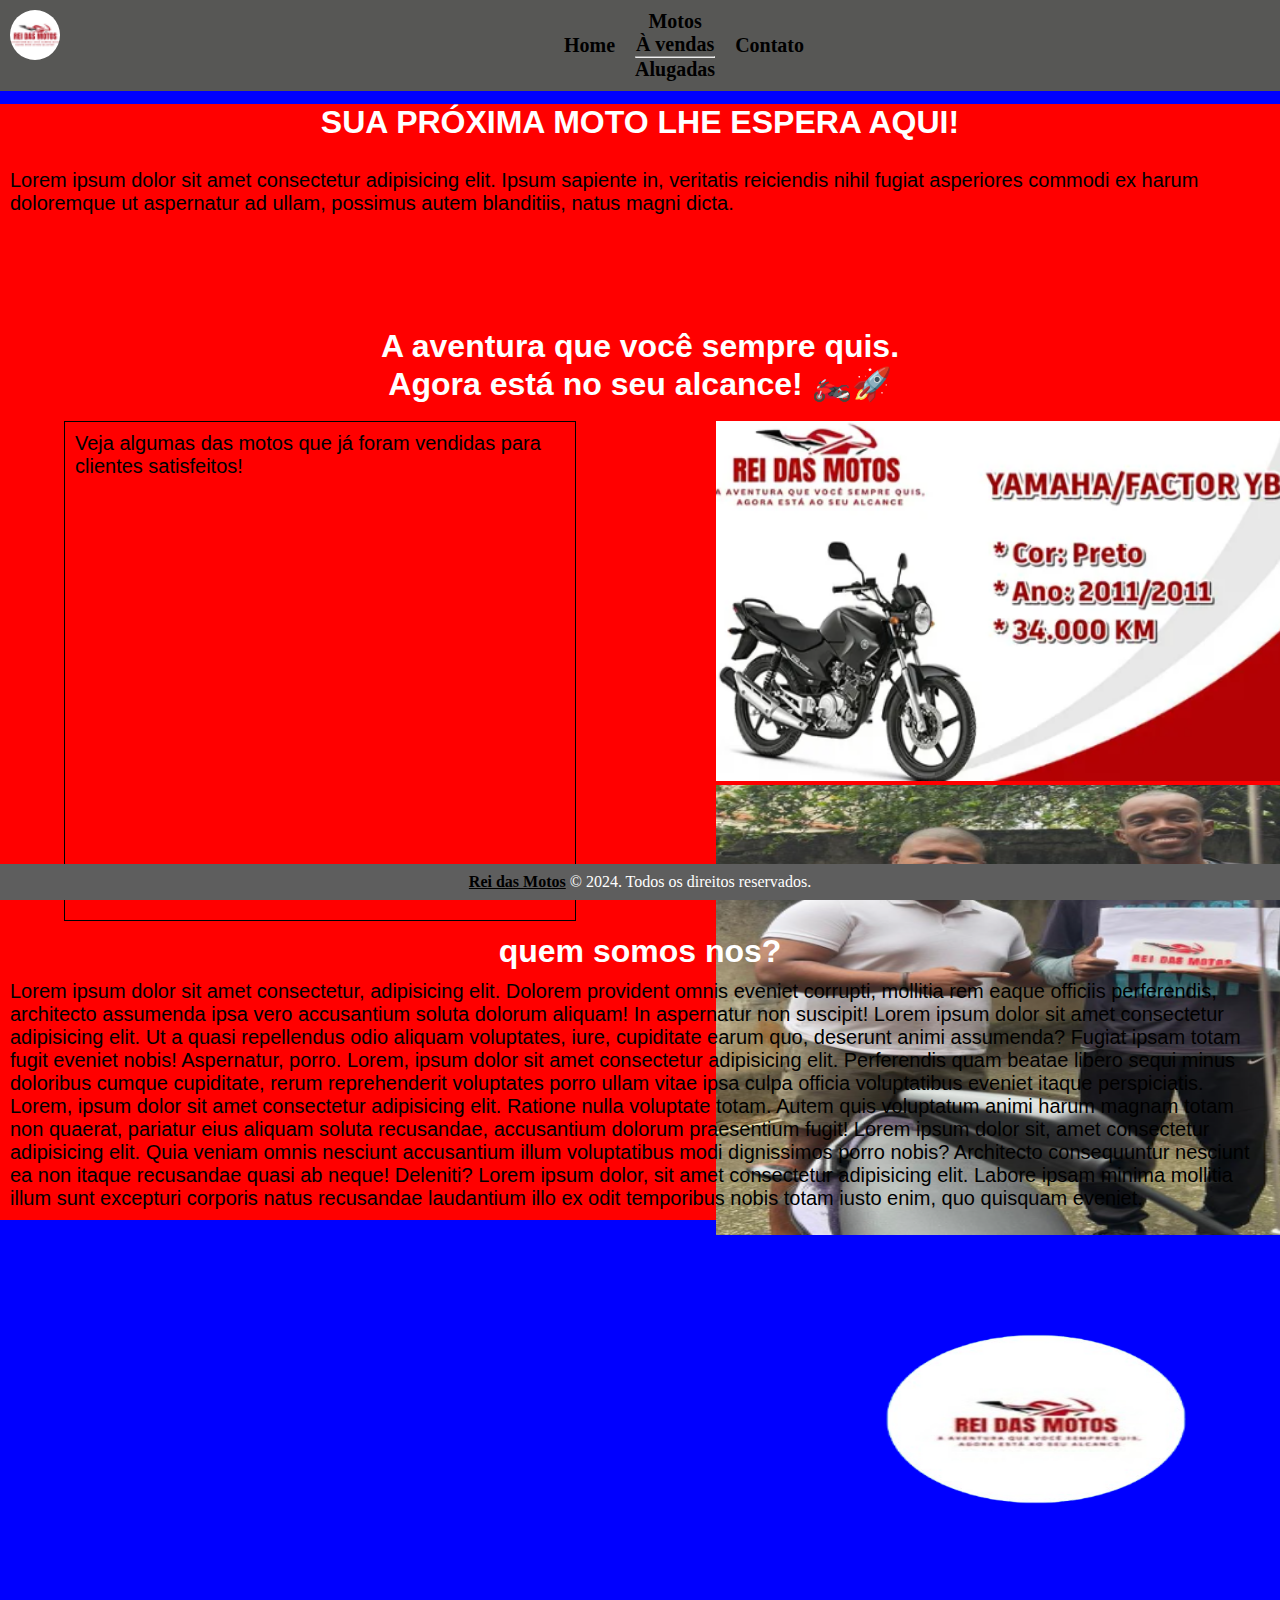
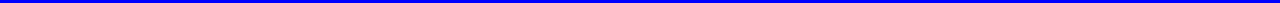
<file: index.html>
<!DOCTYPE html>
<html lang="pt-br">
<head>
    <meta charset="UTF-8">
    <meta name="viewport" content="width=device-width, initial-scale=1.0">
    <title>Rei das Motos</title>
    
    <link rel="stylesheet" href="style.css">
    <link href="https://cdn.jsdelivr.net/npm/bootstrap@5.3.8/dist/css/bootstrap.min.css" rel="stylesheet" integrity="sha384-sRIl4kxILFvY47J16cr9ZwB07vP4J8+LH7qKQnuqkuIAvNWLzeN8tE5YBujZqJLB" crossorigin="anonymous">
    <script src="https://cdn.jsdelivr.net/npm/bootstrap@5.3.8/dist/js/bootstrap.bundle.min.js" integrity="sha384-FKyoEForCGlyvwx9Hj09JcYn3nv7wiPVlz7YYwJrWVcXK/BmnVDxM+D2scQbITxI" crossorigin="anonymous"></script>
    <link rel="shortcut icon" href="img/a.png" type="image/x-icon">
</head>
<header>
    <nav>
        <img src="img/logo.png" alt="" id="logo">
         <ul class="menu">
            <li><a href="index.html">Home</a></li>
            <li class="nav-item dropdown">
          <a class="nav-link dropdown-toggle" href="#" role="button" data-bs-toggle="dropdown" aria-expanded="false">
            Motos
          </a>
          <ul class="dropdown-menu">
            <li><a class="dropdown-item" href="#">À vendas</a></li>
            <li><hr class="dropdown-divider"></li>
            <li><a class="dropdown-item" href="#">Alugadas</a></li>
          </ul>
</li>
            <li><a href="contato.html">Contato</a></li>
         </ul>
    </nav>
</header>
<body>
    <main>
        
        <h1 id="inicio">SUA PRÓXIMA MOTO LHE ESPERA AQUI!</h1>
<br>
        <p class="inicio">Lorem ipsum dolor sit amet consectetur adipisicing elit. Ipsum sapiente in, veritatis reiciendis nihil fugiat asperiores commodi ex harum doloremque ut aspernatur ad ullam, possimus autem blanditiis, natus magni dicta.</p>
        <br><br><br><br><br>
    <h1>A aventura que você sempre quis. <br>Agora está no seu alcance! 🏍️🚀</h1>
    <br>
   <div id="container">
    <div id="descrição">
        <p>Veja algumas das motos que já foram vendidas para clientes satisfeitos!</p>
    </div> 
        <div id="carouselExampleAutoplaying" class="carousel slide" data-bs-ride="carousel" style="width: 500px; height: 500px; margin-left: auto; margin-right: 5vw;">
        <div class="carousel-inner">
            <div class="carousel-item active">
            <img src="img/vendidas.png" class="d-block w-100" alt="..."
            style="width: 50vw; height: 40vh;">
            </div>
            <div class="carousel-item">
            <img src="img/donos.png" class="d-block w-100" alt="..." style="width: 50vw; height: 50vh;">
            </div>
            <div class="carousel-item">
            <img src="img/favicon.png" class="d-block w-100" alt="..." style="width: 50vw; height: 40vh;">
            </div>
        </div>
        </div>
    </div>
    <h1>quem somos nos?</h1>
    <p>Lorem ipsum dolor sit amet consectetur, adipisicing elit. Dolorem provident omnis eveniet corrupti, mollitia rem eaque officiis perferendis, architecto assumenda ipsa vero accusantium soluta dolorum aliquam! In aspernatur non suscipit! Lorem ipsum dolor sit amet consectetur adipisicing elit. Ut a quasi repellendus odio aliquam voluptates, iure, cupiditate earum quo, deserunt animi assumenda? Fugiat ipsam totam fugit eveniet nobis! Aspernatur, porro. Lorem, ipsum dolor sit amet consectetur adipisicing elit. Perferendis quam beatae libero sequi minus doloribus cumque cupiditate, rerum reprehenderit voluptates porro ullam vitae ipsa culpa officia voluptatibus eveniet itaque perspiciatis. Lorem, ipsum dolor sit amet consectetur adipisicing elit. Ratione nulla voluptate totam. Autem quis voluptatum animi harum magnam totam non quaerat, pariatur eius aliquam soluta recusandae, accusantium dolorum praesentium fugit! Lorem ipsum dolor sit, amet consectetur adipisicing elit. Quia veniam omnis nesciunt accusantium illum voluptatibus modi dignissimos porro nobis? Architecto consequuntur nesciunt ea non itaque recusandae quasi ab neque! Deleniti? Lorem ipsum dolor, sit amet consectetur adipisicing elit. Labore ipsam minima mollitia illum sunt excepturi corporis natus recusandae laudantium illo ex odit temporibus nobis totam iusto enim, quo quisquam eveniet.</p>
    </main>
</body>
<footer>
    <a href="https://www.instagram.com/reidasmotos1/following" id="link">Rei das Motos</a> © 2024. Todos os direitos reservados.
</html>
</file>
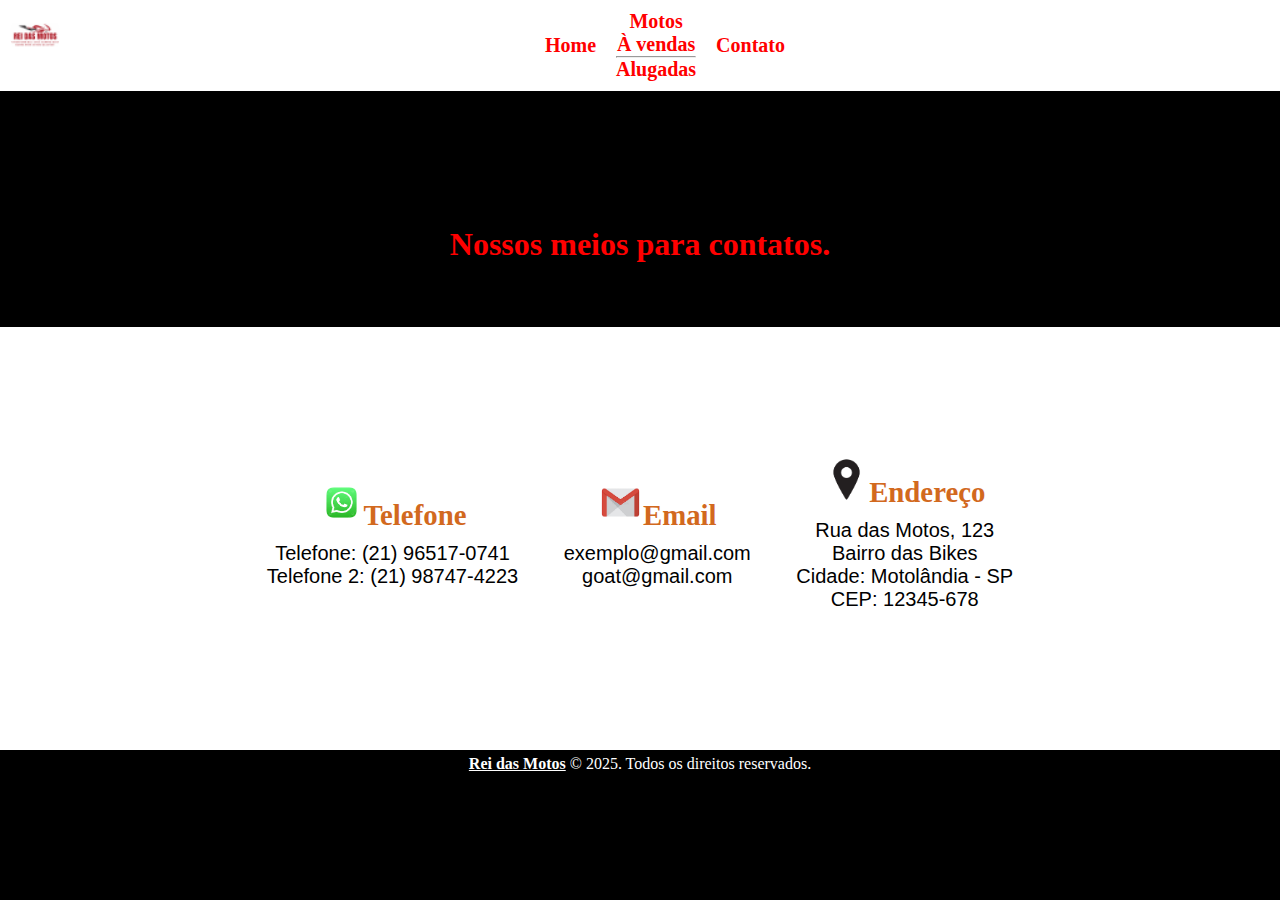
<file: contato.html>
<!DOCTYPE html>
<html lang="pt-br">
<head>
    <meta charset="UTF-8">
    <meta name="viewport" content="width=device-width, initial-scale=1.0">
    <title>Rei das Motos</title>
<link href="https://cdn.jsdelivr.net/npm/bootstrap@5.3.8/dist/css/bootstrap.min.css" rel="stylesheet" integrity="sha384-sRIl4kxILFvY47J16cr9ZwB07vP4J8+LH7qKQnuqkuIAvNWLzeN8tE5YBujZqJLB" crossorigin="anonymous">
    <link rel="stylesheet" href="style/style.css">
    <script src="https://cdn.jsdelivr.net/npm/bootstrap@5.3.8/dist/js/bootstrap.bundle.min.js" integrity="sha384-FKyoEForCGlyvwx9Hj09JcYn3nv7wiPVlz7YYwJrWVcXK/BmnVDxM+D2scQbITxI" crossorigin="anonymous"></script>
    <link rel="shortcut icon" href="img/a.png" type="image/x-icon">
    <link rel="stylesheet" href="style/contato.css">
    <link rel="shortcut icon" href="img/a.png" type="image/x-icon">
    
</head>
<header>
      <nav>
        <img src="img/logo.png" alt="" id="logo">
         <ul class="menu">
            <li><a href="index.html">Home</a></li>
            <li class="nav-item dropdown">
          <a class="nav-link dropdown-toggle" href="motos.html" role="button" data-bs-toggle="dropdown" aria-expanded="false">
            Motos
          </a>
          <ul class="dropdown-menu">
            <li><a class="dropdown-item" href="#">À vendas</a></li>
            <li><hr class="dropdown-divider"></li>
            <li><a class="dropdown-item" href="#">Alugadas</a></li>
          </ul>
</li>
            <li><a href="contato.html">Contato</a></li>
         </ul>
    </nav>
</header>
<body>
        <h1>Nossos meios para contatos.</h1>
        <div id="contatos">
          <div id="Telefone">
            <h2><img src="img/wppp.png" alt="" style="width: 45px; height: 45px;">Telefone</h2>
            <p><a href="https://wa.me/5521965170741" target="_blank">Telefone: (21) 96517-0741</a><br>
                <a href="https://wa.me/5521987474223" target="_blank">Telefone 2: (21) 98747-4223</a>
              </p>
          </div>
            <div id="Email"> 
              <h2><img src="img/email.png" alt="" style="width: 45px; height: 45px;">Email</h2>
              <p>
                exemplo@gmail.com <br>
                goat@gmail.com
              </p>
            </div>
            <div id="Endereco">
              <h2><img src="img/localização.webp" alt="" style="width: 45px; height: 45px;">Endereço</h2>
              <p>
                Rua das Motos, 123<br>
                Bairro das Bikes<br>
                Cidade: Motolândia - SP<br>
                CEP: 12345-678
              </p>
            </div>
        </div>
</body>
<footer>
    <a href="https://www.instagram.com/reidasmotos1/following" id="link" target="_blank">Rei das Motos</a> © 2025. Todos os direitos reservados.
</html>
</file>
<file: style.css>
*{
    margin: 0;
    padding: 0;
    box-sizing: border-box;
}
nav{
    background-color: #575755;
    padding: 10px;
    text-align: center;
    display: flex;
    font-weight: bolder;
    font-size: 20px;
}
.menu {
    margin-left: 40%; 
    display: flex;
    gap: 20px;
    align-items: center;
}
.menu li {
    list-style: none;
}


a:hover{
    color: #ff0000;
}

img#logo{
    width: 50px;
    height: 50px;
    border-radius: 50%;
  
}
p{
    font-size: 20px;
    padding: 10px;
    font-family: 'Segoe UI', Tahoma, Geneva, Verdana, sans-serif;
}
a{
    text-decoration: none;
    color: rgb(0, 0, 0);
}

main h1{
    color: #ffffff;
    text-align: center;
    margin-top: 1%;
    font-family: 'Segoe UI', Tahoma, Geneva, Verdana, sans-serif;
}
footer{
    background-color:#5e5e5e;
    color: rgb(255, 255, 255);
    text-align: center;
    padding: 1vh;
    position: fixed;
    width: 100%;
    bottom: 0;
}
a#link:hover{
    font-weight: bold;
}
a#link{
    font-weight: bold;
    text-decoration: underline;
}
div#container{
    display: flex;
}
div#descrição{
    width: 40%;
    margin-left: 5vw;
    font-family: 'Segoe UI', Tahoma, Geneva, Verdana, sans-serif;
    border: 1px solid #000000;
    margin-right: 20px;
    background-color: red;
}
main{
    background-color: #ff0000;
}
body{
    background-color: blue  ;
}
</file>
<file: style/style.css>
*{
    margin: 0;
    padding: 0;
    box-sizing: border-box;
}
nav{
    background-color: #ffffff;
    padding: 10px;
    text-align: center;
    display: flex;
    font-weight: bolder;
    font-size: 20px;
    color: chartreuse;
}
.menu {
    margin-left: auto;
    margin-right: auto;
    display: flex;
    gap: 20px;
    align-items: center;
    color: rgb(255, 0, 0);
}
.menu li {
    list-style: none;
    color: rgb(255, 0, 0);
}


a:hover{
    color: red;
}

img#logo{
    width: 50px;
    height: 50px;
    border-radius: 50%;
  
}
p{
    font-size: 20px;
    padding: 10px;
    font-family: 'Segoe UI', Tahoma, Geneva, Verdana, sans-serif;
}
nav a{
    text-decoration: none;
    color: rgb(255, 0, 0);
}

main h1{
    color: #000000;
    text-align: center;
    font-family: 'Segoe UI', Tahoma, Geneva, Verdana, sans-serif;
}
footer{
    background-color:#000000;
    color: rgb(255, 255, 255);
    text-align: center;
    width: 100%;
    height: 2em;
    padding-top: 5px;
}
a#link{
    font-weight: bold;
    text-decoration: underline;
    color: rgb(255, 255, 255);
}
div#container{
    display: flex;
    flex-wrap: wrap; /* Permite quebrar linha */
    gap: 10px;
}
div#descrição{
    width: 40%;
    margin-left: 5vw;
    font-family: 'Segoe UI', Tahoma, Geneva, Verdana, sans-serif;
    border: 1px solid #000000;
    margin-right: 20px;
}
main{
    background-image: url('../img/yamaha.jpg'); 
    background-color: #777776;
    background-repeat: no-repeat;
    background-position: center top;
}
body{
    background-color: #777776;
}

.inicio{
    text-align: center;
    font-size: 40px;
    font-family: 'Segoe UI', Tahoma, Geneva, Verdana, sans-serif;
    color: #ffffff;
    padding: 10px;
    padding-top: 5%;
}
h1#inicio{
    font-size: 50px;
    font-weight: bolder;
    color: #ffffff;
    padding-top: 5%;
}
div#footer{
    background-color: #000000;
    color: white;
    padding: 1.5em;
    border-top: 1px solid #ffffff;
    border-bottom: 1px solid #ffffff;
    display: flex;
    padding-top: 1.5em;
    flex-wrap: wrap;
    align-items: center;
}
img#imgfooter{
   width: 70%;
   height: 40%;
   border-radius: 10px;
}
ul#contato{
    list-style: none;
    font-size: 20px;
    font-family: 'Segoe UI', Tahoma, Geneva, Verdana, sans-serif;
    padding: 10px;
    margin-left: auto;
}
@media (min-width: 1920px) {
    img#imgfooter {
        margin-left: 150px;
    }
   ul#contato {
       margin-right: 150px;
   }
}
</file>
<file: style/contato.css>
*{
    margin: 0;
    padding: 0;
    box-sizing: border-box;
}
nav{
    background-color: #ffffff;
    padding: 10px;
    text-align: center;
    display: flex;
    font-weight: bolder;
    font-size: 20px;
    color: #000000;
}
.menu {
    margin-left: auto;
    margin-right: auto;
    display: flex;
    gap: 20px;
    align-items: center;
    color: rgb(255, 0, 0);
}
.menu li {
    list-style: none;
    color: rgb(255, 0, 0);
}
body{
    background-color: #000000;
}
a{
    text-decoration: none;
    color: rgb(255, 0, 0);
}
h1{
    text-align: center;
    margin-top: 15vh;
    color: rgb(255, 0, 0);
    font-family: 'Verdana';
    margin-bottom: 5vw;
}
nav a{
    text-decoration: none;
    color: rgb(255, 0, 0);
}
div#contatos{
    color: rgb(255, 255, 255);
    font-size: clamp(0.9rem, 2vw, 1.2rem);
    text-align: center;
    display: flex; 
    gap: 2vw;
    justify-content: center;
    align-items: center;
    flex-wrap: wrap;
    background-color: rgb(255, 255, 255);
    width: 100vw;
    height: 47vh;
    color: #000000;
}
footer{
    background-color:#000000;
    color: rgb(255, 255, 255);
    text-align: center;
    width: 100%;
    height: 1em;
    padding-top: 5px;
}
footer a{
    font-weight: bold;
    color: rgb(255, 255, 255);

}
a{
    color: rgb(0, 0, 0);
}
div#endereco{
 
}
div#telefone{
 
}
div#email{

}
h2{
    color: chocolate;
}
</file>
